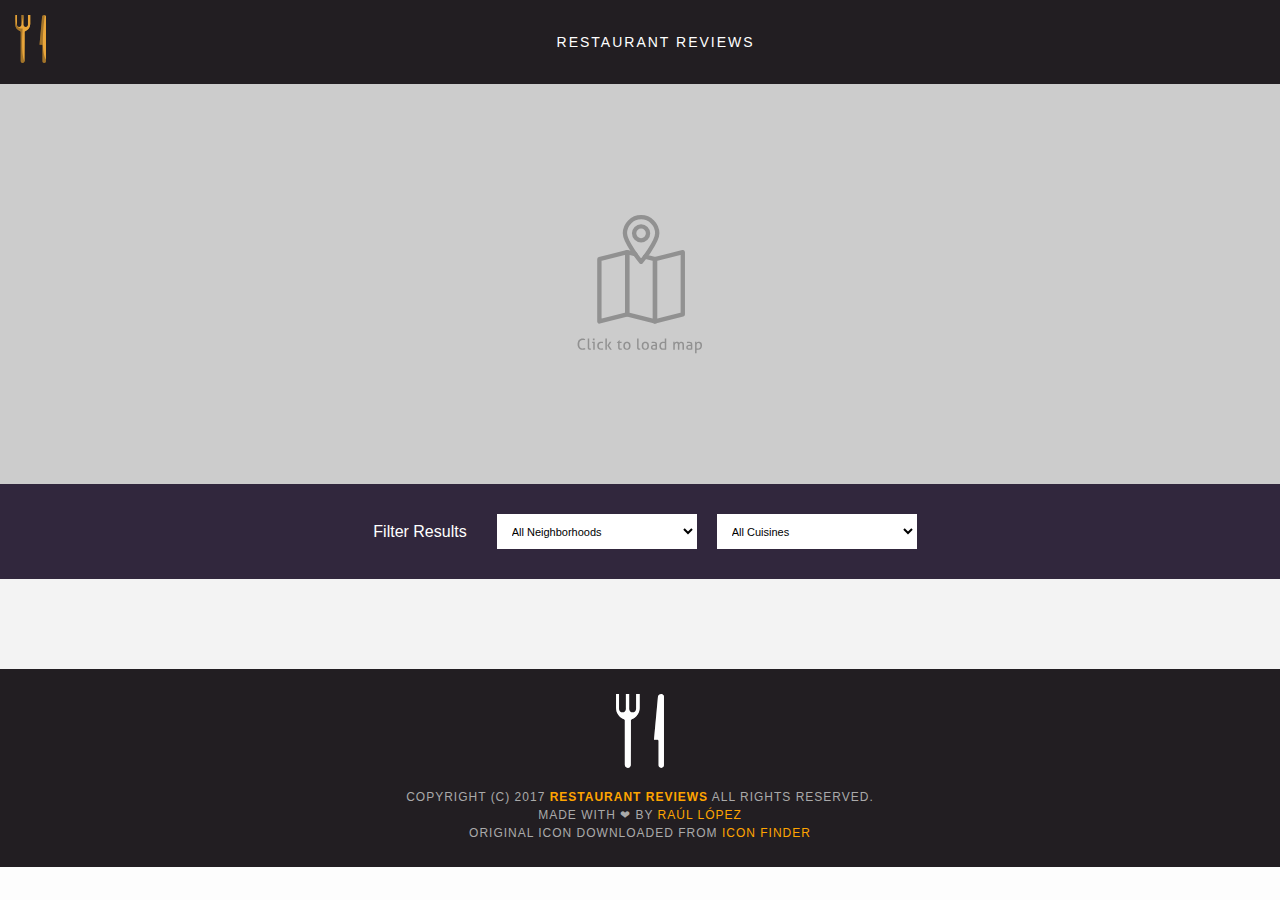
<file: index.html>
<!DOCTYPE html>
<html lang="en">
	<head>
		<meta charset="utf-8">
		<meta name="viewport" content="width=device-width, initial-scale=1">
		<meta name="author" content="Raúl López">
		<meta name="theme-color" content="#31283C">
		<title>Restaurant Reviews</title>

		<link rel="manifest" href="/manifest.json">
		<link rel="apple-touch-icon" sizes="180x180" href="/icons/apple-touch-icon.png">
		<link rel="icon" type="image/png" sizes="32x32" href="/icons/favicon-32x32.png">
		<link rel="icon" type="image/png" sizes="16x16" href="/icons/favicon-16x16.png">
		<link rel="shortcut icon" href="/icons/favicon.ico">

		<style>
			body,li,p,td,th,ul{font-size:14px;color:#333;font-family:Arial,Helvetica,sans-serif}body,h1,h2,h3,h4,h5,h6,li,p,td,th,ul{font-family:Arial,Helvetica,sans-serif}#breadcrumb,nav{background-color:#221e22}#breadcrumb,article,aside,canvas,details,figcaption,figure,footer,header,hgroup,menu,nav h1 a,section{display:block}#breadcrumb ol,body{margin:0}#breadcrumb li a,a{text-decoration:none}.border-box,a,article,aside,blockquote,body,code,dd,div,dl,dt,fieldset,figcaption,figure,footer,form,h1,h2,h3,h4,h5,h6,header,html,input[type=email],input[type=number],input[type=password],input[type=tel],input[type=text],input[type=url],legend,li,main,nav,ol,p,pre,section,textarea,ul{box-sizing:border-box}body,p,td,th{line-height:1.5}body{background-color:#fdfdfd;position:relative}a{color:orange}#breadcrumb li a:hover,a:focus,a:hover{color:#eaa63b;text-decoration:underline}a img{border:0 #fff}h1,h2,h3,h4,h5,h6{margin:0 0 20px}embed,img,object,video{max-width:100%}img{-webkit-transition:opacity .4s;-moz-transition:opacity .4s;-ms-transition:opacity .4s;-o-transition:opacity .4s;transition:opacity .4s;opacity:1}#maincontent{background-color:#f3f3f3;min-height:100%}#skip-content{position:absolute;left:-9999px;top:0;padding:10px;background-color:#e7a445;color:#221e22;font-size:16px}#skip-content:focus{left:0}nav{width:100%;display:-webkit-box;display:-moz-box;display:-ms-flexbox;display:-webkit-flex;display:flex;-webkit-align-items:center;align-items:center;-webkit-justify-content:center;justify-content:center;padding:15px}nav img{height:48px}nav h1{margin:auto}nav h1 a{color:#fff;font-size:14px;font-weight:200;letter-spacing:2px;text-transform:uppercase;-webkit-transition:color .4s;-moz-transition:color .4s;-o-transition:color .4s;-ms-transition:color .4s;transition:color .4s;will-change:color;line-height:48px}#breadcrumb{padding:10px 15px 16px;list-style:none;font-size:17px;margin:0;border-top:solid 3px #ccc}#breadcrumb li{display:inline;color:#939393}#breadcrumb li+li:before{padding:8px;color:#ccc;content:"/\00a0"}#breadcrumb li a{color:#eaa63b}.filter-options{width:100%;background-color:#31273d;display:-webkit-box;display:-moz-box;display:-ms-flexbox;display:-webkit-flex;display:flex;-webkit-align-items:center;align-items:center;-webkit-justify-content:center;justify-content:center;-webkit-flex-direction:column;-moz-flex-direction:column;-ms-flex-direction:column;-o-flex-direction:column;flex-direction:column;padding:20px}.filter-options h2{color:#fff;font-size:1rem;font-weight:400;line-height:1;margin:0 20px}.filter-options select{background-color:#fff;border:1px solid #fff;font-family:Arial,sans-serif;font-size:11px;height:48px;letter-spacing:0;margin:15px;padding:0 10px;width:100%}#map{width:100%;height:40vw;min-height:200px;max-height:400px}
		</style>
	</head>

	<body>
		<a href="#maincontent" id="skip-content" data-focus="filter-title">Skip to main content</a>
		<header>
			<nav>
				<a href="/">
					<img src="img/logo.svg" alt="Restaurant Reviews">
				</a>
				<h1><a href="/" tabindex="-1">Restaurant Reviews</a></h1>
			</nav>
		</header>

		<main id="maincontent" tabindex="-1">
			<div id="map-container">
				<div id="map" role="application" aria-label="Click to load map"></div>
			</div>
			<section>
				<div class="filter-options">
					<h2 id="filter-title" tabindex="-1">Filter Results</h2>
					<select id="neighborhoods-select" name="neighborhoods" onchange="updateRestaurants()" aria-label="Select Neighborhood">
						<option value="all">All Neighborhoods</option>
					</select>
					<select id="cuisines-select" name="cuisines" onchange="updateRestaurants()" aria-label="Select Cuisine Type">
						<option value="all">All Cuisines</option>
					</select>
				</div>
				<ul id="restaurants-list"></ul>
			</section>
		</main>

		<footer id="footer">
			<a href="/"><img src="img/logo.svg" alt="Restaurant Reviews"></a> Copyright (c) 2017 <a href="/" tabindex="-1"><strong>Restaurant Reviews</strong></a> All Rights Reserved.<br> Made with &#10084; by <a href="https://raullg.com" target="_blank" rel="noopener">Raúl López</a>
			<br>
			Original icon downloaded from <a href="https://www.iconfinder.com/icons/2104705/eat_food_fork_knife_location_navigation_icon#size=128" target="_blank" rel="noopener">Icon Finder</a>
		</footer>

		<link rel="stylesheet" href="css/styles.css">
		<script src="js/idb.js"></script>
		<script src="js/indexeddb.js"></script>
		<script src="js/lazyload.min.js"></script>
		<script src="js/dbhelper.js"></script>
		<script src="js/main.js"></script>
		<script src="js/sw-controller.js"></script>
	</body>
</html>
</file>
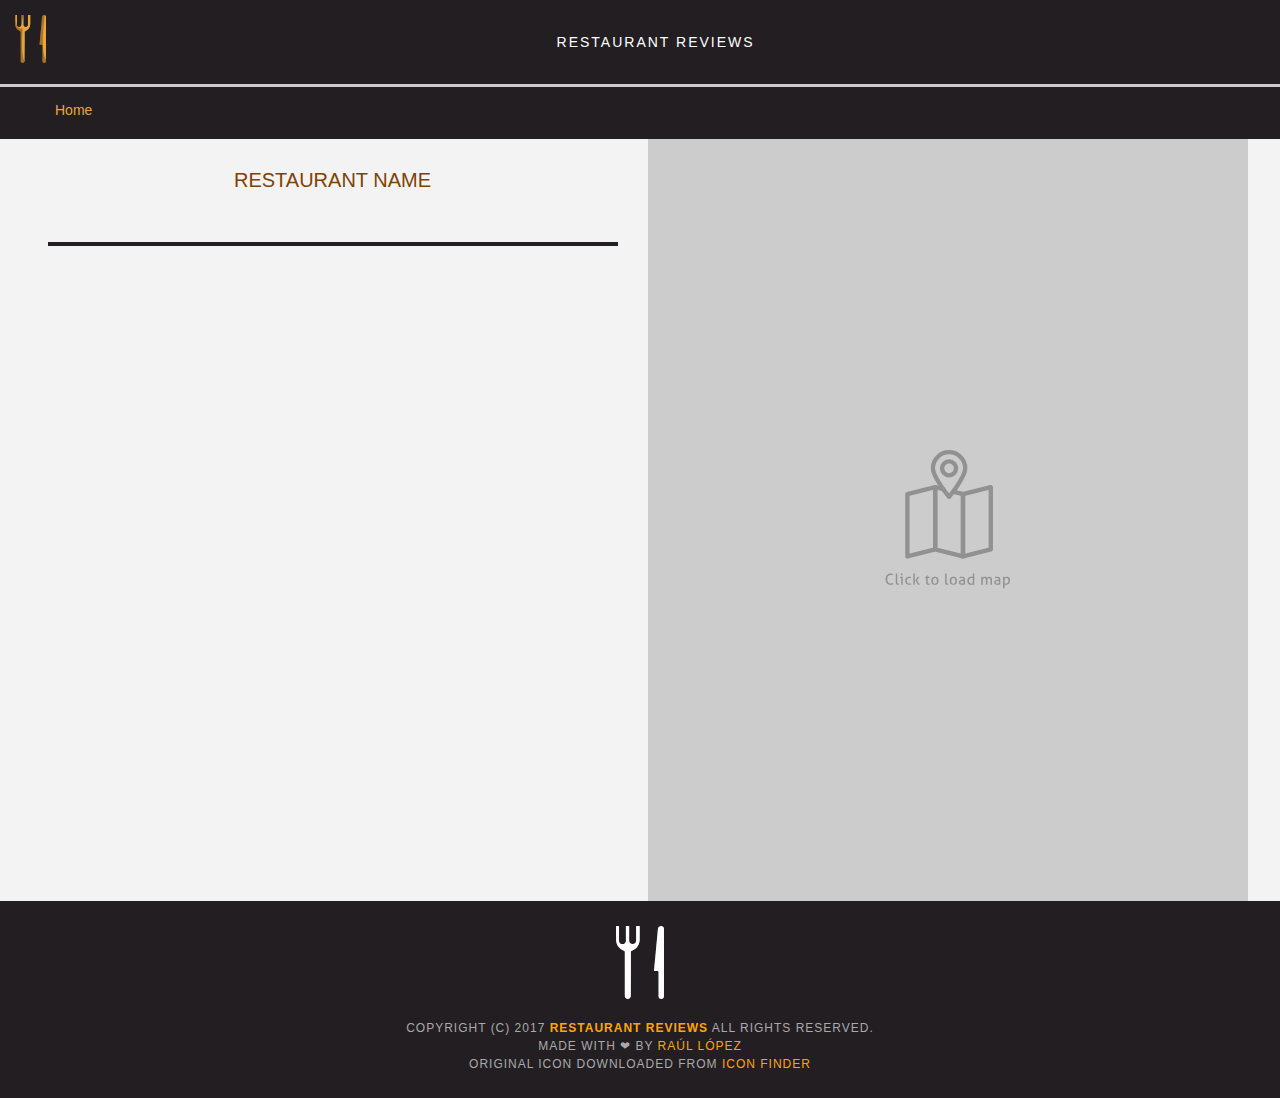
<file: restaurant.html>
<!DOCTYPE html>
<html lang="en">
	<head>
		<meta charset="utf-8">
		<meta name="viewport" content="width=device-width, initial-scale=1">
		<meta name="author" content="Raúl López">
		<meta name="theme-color" content="#31283C">
		<title>Restaurant Reviews</title>

		<link rel="manifest" href="/manifest.json">
		<link rel="apple-touch-icon" sizes="180x180" href="/icons/apple-touch-icon.png">
		<link rel="icon" type="image/png" sizes="32x32" href="/icons/favicon-32x32.png">
		<link rel="icon" type="image/png" sizes="16x16" href="/icons/favicon-16x16.png">
		<link rel="shortcut icon" href="/icons/favicon.ico">

		<style>
			body,li,p,td,th,ul{font-size:14px;color:#333;font-family:Arial,Helvetica,sans-serif}body,h1,h2,h3,h4,h5,h6,li,p,td,th,ul{font-family:Arial,Helvetica,sans-serif}#breadcrumb,nav{background-color:#221e22}#breadcrumb,article,aside,canvas,details,figcaption,figure,footer,header,hgroup,menu,nav h1 a,section{display:block}#breadcrumb ol,body{margin:0}#breadcrumb li a,a{text-decoration:none}.border-box,a,article,aside,blockquote,body,code,dd,div,dl,dt,fieldset,figcaption,figure,footer,form,h1,h2,h3,h4,h5,h6,header,html,input[type=email],input[type=number],input[type=password],input[type=tel],input[type=text],input[type=url],legend,li,main,nav,ol,p,pre,section,textarea,ul{box-sizing:border-box}body,p,td,th{line-height:1.5}body{background-color:#fdfdfd;position:relative}a{color:orange}#breadcrumb li a:hover,a:focus,a:hover{color:#eaa63b;text-decoration:underline}a img{border:0 #fff}h1,h2,h3,h4,h5,h6{margin:0 0 20px}embed,img,object,video{max-width:100%}img{-webkit-transition:opacity .4s;-moz-transition:opacity .4s;-ms-transition:opacity .4s;-o-transition:opacity .4s;transition:opacity .4s;opacity:1}img[data-src]{opacity:0}#maincontent{background-color:#f3f3f3;min-height:100%}#skip-content{position:absolute;left:-9999px;top:0;padding:10px;background-color:#e7a445;color:#221e22;font-size:16px}#skip-content:focus{left:0}nav{width:100%;display:-webkit-box;display:-moz-box;display:-ms-flexbox;display:-webkit-flex;display:flex;-webkit-align-items:center;align-items:center;-webkit-justify-content:center;justify-content:center;padding:15px}nav img{height:48px}nav h1{margin:auto}nav h1 a{color:#fff;font-size:14px;font-weight:200;letter-spacing:2px;text-transform:uppercase;-webkit-transition:color .4s;-moz-transition:color .4s;-o-transition:color .4s;-ms-transition:color .4s;transition:color .4s;will-change:color;line-height:48px}#breadcrumb{padding:10px 15px 16px;list-style:none;font-size:17px;margin:0;border-top:solid 3px #ccc}#breadcrumb li{display:inline;color:#939393}#breadcrumb li+li:before{padding:8px;color:#ccc;content:"/\00a0"}#breadcrumb li a{color:#eaa63b}.filter-options{width:100%;background-color:#31273d;display:-webkit-box;display:-moz-box;display:-ms-flexbox;display:-webkit-flex;display:flex;-webkit-align-items:center;align-items:center;-webkit-justify-content:center;justify-content:center;-webkit-flex-direction:column;-moz-flex-direction:column;-ms-flex-direction:column;-o-flex-direction:column;flex-direction:column;padding:20px}.filter-options h2{color:#fff;font-size:1rem;font-weight:400;line-height:1;margin:0 20px}.filter-options select{background-color:#fff;border:1px solid #fff;font-family:Arial,sans-serif;font-size:11px;height:48px;letter-spacing:0;margin:15px;padding:0 10px;width:100%}#map{width:100%;height:40vw;min-height:200px;max-height:400px}
		</style>
	</head>

	<body class="inside">
		<a href="#maincontent" id="skip-content" data-focus="restaurant-name">Skip to main content</a>
		<header>
			<nav>
				<a href="/">
					<img src="img/logo.svg" alt="Restaurant Reviews">
				</a>
				<h1><a href="/" tabindex="-1">Restaurant Reviews</a></h1>
			</nav>
			<nav aria-label="Breadcrumb" id="breadcrumb">
				<ol role="breadcrumb">
					<li><a href="/">Home</a></li>
				</ol>
			</nav>
		</header>

		<!-- Beginning main -->
		<main id="maincontent" tabindex="-1">
			<div id="restaurant-info">
				<section id="restaurant-container">
					<h2 id="restaurant-name" tabindex="-1">Restaurant Name</h2>
					<picture>
						<source id="restaurant-webp" type="image/webp">
						<source id="restaurant-large-source-webp" media="(min-width: 600px)" type="image/webp">
						<source id="restaurant-large-source" media="(min-width: 600px)" type="image/jpg">
						<img id="restaurant-img" alt="">
					</picture>
					<p id="restaurant-cuisine"></p>
					<p id="restaurant-address"></p>
					<table id="restaurant-hours"></table>
				</section>
				<div id="reviews-container">
					<ul id="reviews-list"></ul>
				</div>
			</div>
			<div id="map-container">
				<div id="map" role="application" aria-label="Click to load map"></div>
			</div>
		</main>
		<!-- End main -->

		<!-- Beginning footer -->
		<footer id="footer">
			<a href="/"><img src="img/logo.svg" alt="Restaurant Reviews"></a> Copyright (c) 2017 <a href="/" tabindex="-1"><strong>Restaurant Reviews</strong></a> All Rights Reserved.<br> Made with &#10084; by <a href="https://raullg.com" target="_blank" rel="noopener">Raúl López</a>
			<br>
			Original icon downloaded from <a href="https://www.iconfinder.com/icons/2104705/eat_food_fork_knife_location_navigation_icon#size=128" target="_blank" rel="noopener">Icon Finder</a>
		</footer>
		<!-- End footer -->

		<link rel="stylesheet" href="css/styles.css">
		<script src="js/idb.js"></script>
		<script src="js/indexeddb.js"></script>
		<!-- Picturefill -->
		<script src="js/picturefill.min.js"	></script>
		<!-- Database helpers -->
		<script src="js/dbhelper.js"></script>
		<!-- Main javascript file -->
		<script src="js/restaurant_info.js"></script>
		<script src="js/sw-controller.js"></script>

	</body>

</html>
</file>
<file: css/styles.css>
@charset "utf-8";
/* CSS Document */

#footer {
	background-color: #221e22;
	color: #aaa;
	font-size: 12px;
	letter-spacing: 1px;
	padding: 25px;
	text-align: center;
	text-transform: uppercase;
}

#footer img {
	display: block;
	margin: 0 auto 20px;
	max-width: 48px;
	filter: brightness(0) invert(1);
}


/* ====================== Restaurant Listing ====================== */

#restaurants-list {
	display: -webkit-box;
	display: -moz-box;
	display: -ms-flexbox;
	display: -webkit-flex;
	display: flex;
	flex-wrap: wrap;
	background-color: #f3f3f3;
	list-style: outside none none;
	margin: 0;
	padding: 30px 15px 60px;
	text-align: center;
}

#restaurants-list li {
	width: 100%;
	margin: 15px 0;
	position: relative;
	background-color: #fff;
	border: solid 1px #ddd;
	display: -webkit-box;
	display: -moz-box;
	display: -ms-flexbox;
	display: -webkit-flex;
	display: flex;
	-webkit-flex-direction: column;
	-moz-flex-direction: column;
	-ms-flex-direction: column;
	-o-flex-direction: column;
	flex-direction: column;
}

#restaurants-list .restaurant-img {
	background-color: #ccc;
	display: block;
	margin: 0;
	max-width: 100%;
	min-height: 248px;
	min-width: 100%;
	object-fit: cover;
}

#restaurants-list li .content {
	padding: 20px;
	flex: 1;
	display: -webkit-box;
	display: -moz-box;
	display: -ms-flexbox;
	display: -webkit-flex;
	display: flex;
	-webkit-flex-direction: column;
	-moz-flex-direction: column;
	-ms-flex-direction: column;
	-o-flex-direction: column;
	flex-direction: column;
	-webkit-justify-content: space-between;
	justify-content: space-between;
}

#restaurants-list li h2 {
	color: #a33100;
	font-family: Arial, sans-serif;
	font-size: 14px;
	font-weight: 200;
	letter-spacing: 0;
	line-height: 1.3;
	margin: 0 0 10px;
	text-transform: uppercase;
}

#restaurants-list li:nth-child(even) h2 {
	color: #44365a;
}

#restaurants-list p {
	margin: 0;
	font-size: 11px;
}

.favorite{position: absolute; right: 0; top: 0; background: rgba(255,255,255,0.7); border: none; font-size: 32px; border-bottom-left-radius: 50%; color: #333; height: 48px; width: 48px;}
.favorite[aria-selected="true"]{color: red;}

.btn {
	background-color: #a33100;
	color: #fff;
	display: inline-block;
	font-size: 14px;
	margin: 15px 0 0;
	padding: 13px 30px 14px;
	text-align: center;
	text-decoration: none;
	text-transform: uppercase;
	-webkit-box-shadow: 0 2px 2px 1px rgba(0, 0, 0, 0.05);
	box-shadow: 0 2px 1px 0 rgba(0, 0, 0, 0.05);
	-webkit-transition: all 0.4s;
	-moz-transition: all 0.4s;
	-ms-transition: all 0.4s;
	-o-transition: all 0.4s;
	transition: all 0.4s;
}

.btn:hover,
.btn:focus {
	color: #fff;
	-webkit-box-shadow: 0 3px 5px 2px rgba(0, 0, 0, 0.05);
	box-shadow: 0 3px 5px 2px rgba(0, 0, 0, 0.05);
	text-decoration: underline;
}

.btn.btn-alt {
	background-color: #44365A;
}

#map{background: #ccc url('../img/map.svg'); background-repeat: no-repeat; background-position: center; background-size: 128px auto;}
#network-alert{position: fixed; bottom: 0; left: 0; width: 100%; z-index: 999; background-color: #221E22; color: #fff; text-align: center; padding: 15px;}

/* ====================== Restaurant Details ====================== */

.inside #maincontent {
	display: -webkit-box;
	display: -moz-box;
	display: -ms-flexbox;
	display: -webkit-flex;
	display: flex;
	-webkit-flex-direction: column;
	-moz-flex-direction: column;
	-ms-flex-direction: column;
	-o-flex-direction: column;
	flex-direction: column;
	padding: 0 15px;
}

.inside #map {
	position: relative;
}

#restaurant-name {
	color: #804200;
	font-family: Arial, sans-serif;
	font-size: 20px;
	font-weight: 200;
	letter-spacing: 0;
	margin: 30px 0;
	text-transform: uppercase;
	line-height: 1.1;
	text-align: center;
}

#restaurant-img {
	width: 100%;
}

#restaurant-address {
	font-size: 12px;
	margin: 10px 0;
	text-align: center;
}

#restaurant-cuisine {
	background-color: #221E22;
	color: #ddd;
	font-size: 12px;
	font-weight: 300;
	letter-spacing: 10px;
	margin: 0 0 20px;
	padding: 2px 0;
	text-align: center;
	text-transform: uppercase;
}

#restaurant-hours {
	width: 100%;
	border-collapse: collapse;
}

#restaurant-hours td,
#restaurant-hours th {
	color: #525252;
	font-size: 16px;
	padding: 10px;
	border: solid 1px #eaeaea;
}

#restaurant-hours tr:nth-child(even) td {
	background-color: #eaeaea;
}

#reviews-container h2 {
	color: #aa5a00;
	font-size: 24px;
	font-weight: 300;
	padding-bottom: 1px;
	text-align: center;
	margin-top: 20px;
}

#reviews-list {
	margin: 0;
	padding: 0;
	display: -webkit-box;
	display: -moz-box;
	display: -ms-flexbox;
	display: -webkit-flex;
	display: flex;
	flex-wrap: wrap;
}

#reviews-list li {
	background-color: #fff;
	border: 1px solid #ddd;
	display: block;
	list-style-type: none;
	margin: 30px 0;
	padding: 47px 20px 20px;
	position: relative;
	width: 100%;
}

#reviews-list li p {
	margin: 0 0 10px;
	font-size: 15px;
}

#reviews-list .name-date-container {
	display: -webkit-box;
	display: -moz-box;
	display: -ms-flexbox;
	display: -webkit-flex;
	display: flex;
	-webkit-justify-content: space-between;
	justify-content: space-between;
}

#reviews-list .star {
	position: absolute;
	top: -32px;
	left: calc(50% - 32px);
	height: 64px;
	width: 64px;
	font-size: 32px;
	display: -webkit-box;
	display: -moz-box;
	display: -ms-flexbox;
	display: -webkit-flex;
	display: flex;
	-webkit-justify-content: center;
	justify-content: center;
	-webkit-align-items: center;
	align-items: center;
	border-radius: 50%;
	border: solid 4px #221E22;
	background-color: #31273D;
	color: #EAA63B;
}

.label{
	display: block;
	font-weight: 600;
	margin: 10px 0;
}
.form-control{
	width: 100%;
	padding: 10px;
	border: solid 1px #ddd;
}
#new-review{
	padding: 20px 0;
}
#new-review .btn{
	width: 100%;
}

.star{border: 0; background-color: transparent; font-size: 30px; color: #868686;}
.star.active{color: #9E3319;}

textarea{resize: vertical;}

@media screen and (min-width: 550px) {
	/* ====================== Restaurant Filtering ====================== */
	.filter-options select {
		width: 50%;
	}

	#restaurants-list li {
		margin: 15px;
		width: calc(50% - 30px);
	}
}

@media screen and (min-width: 800px) {
	.btn {
		font-size: 12px;
		padding: 8px 30px 10px;
	}
	
	.filter-options {
		-webkit-flex-direction: row;
		-moz-flex-direction: row;
		-ms-flex-direction: row;
		-o-flex-direction: row;
		flex-direction: row;
	}

	.filter-options select {
		width: 200px;
		height: 35px;
		margin: 10px;
	}

	#restaurants-list li {
		width: calc(33.3333% - 30px);
	}

	.inside {
		display: -webkit-box;
		display: -moz-box;
		display: -ms-flexbox;
		display: -webkit-flex;
		display: flex;
		-webkit-flex-direction: column;
		-moz-flex-direction: column;
		-ms-flex-direction: column;
		-o-flex-direction: column;
		flex-direction: column;
		height: 100vh;
	}
	
	.inside #maincontent {
		-webkit-flex-direction: row;
		-moz-flex-direction: row;
		-ms-flex-direction: row;
		-o-flex-direction: row;
		flex-direction: row;
		padding-right: 0;
		min-height: calc(100% - 138px);
	}
	
	.inside #map-container,
	#restaurant-info {
		width: 50%;
	}
	
	#restaurant-info {
		padding-right: 30px;
		overflow: scroll;
	}
	
	.inside #map-container {
		position: relative;
	}
	
	.inside #map {
		position: absolute;
		left: 0;
		top: 0;
		width: 100%;
		height: 100%;
		max-height: none;
		min-height: auto;
	}
}

@media screen and (min-width: 1200px) {
	#restaurants-list {
		max-width: 1200px;
		margin: 0 auto;
	}
	
	.inside #maincontent {
		-webkit-justify-content: center;
		justify-content: center;
	}
	
	#restaurant-info,
	.inside #map-container {
		max-width: 600px;
	}
}
</file>
